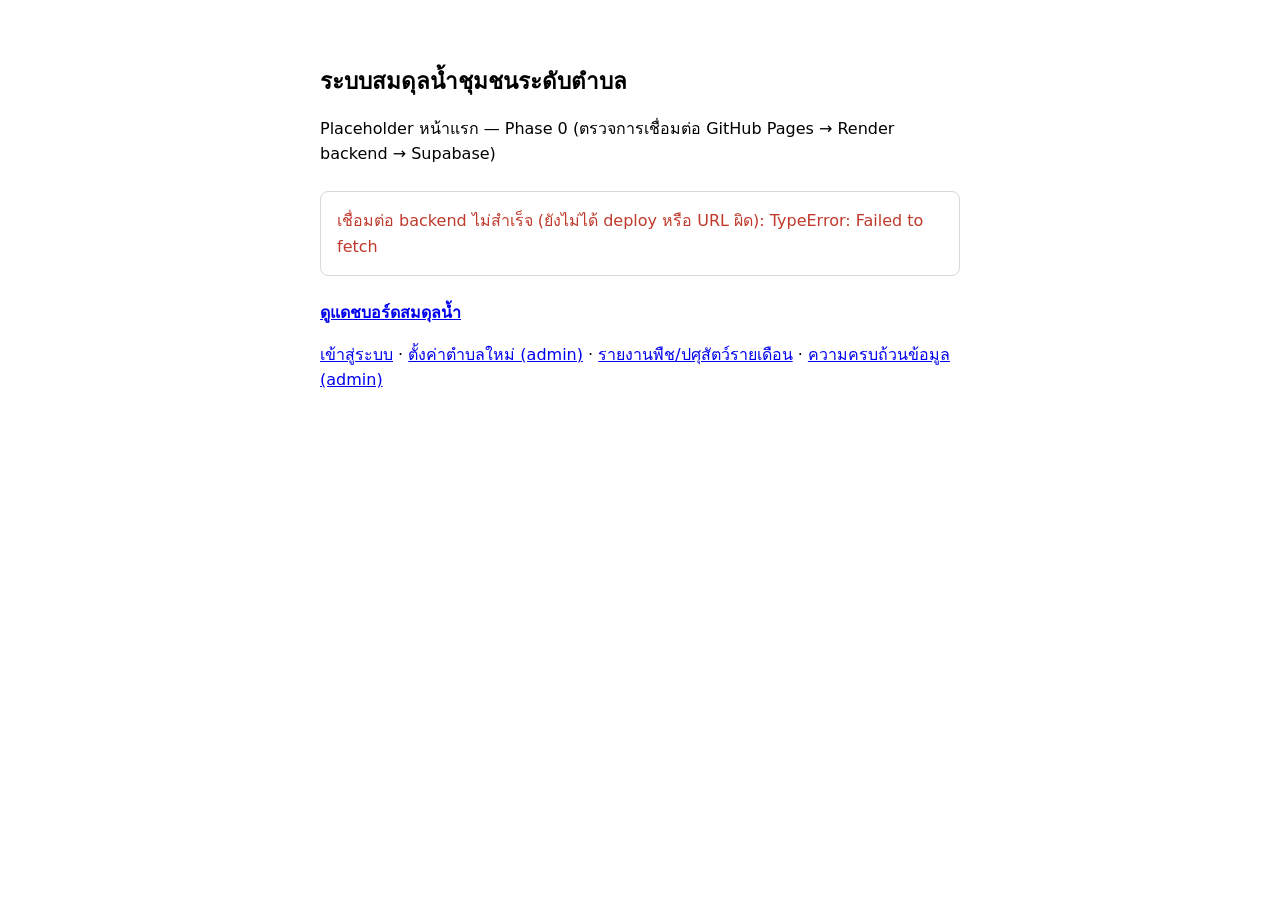
<file: frontend/index.html>
<!doctype html>
<html lang="th">
<head>
<meta charset="utf-8">
<meta name="viewport" content="width=device-width, initial-scale=1">
<title>ระบบสมดุลน้ำชุมชนระดับตำบล</title>
<style>
  :root { color-scheme: light dark; }
  body {
    font-family: "Sarabun", system-ui, sans-serif;
    max-width: 40rem;
    margin: 4rem auto;
    padding: 0 1.5rem;
    line-height: 1.6;
  }
  h1 { font-size: 1.4rem; }
  code { background: rgba(127,127,127,0.15); padding: 0.1em 0.4em; border-radius: 4px; }
  #status { margin-top: 1.5rem; padding: 1rem; border-radius: 8px; border: 1px solid rgba(127,127,127,0.3); }
  .ok { color: #1a7f37; }
  .fail { color: #c0392b; }
</style>
</head>
<body>
<h1>ระบบสมดุลน้ำชุมชนระดับตำบล</h1>
<p>
  Placeholder หน้าแรก — Phase 0 (ตรวจการเชื่อมต่อ GitHub Pages → Render backend → Supabase)
</p>
<div id="status">กำลังตรวจสอบการเชื่อมต่อ backend…</div>
<p style="margin-top:1.5rem;">
  <a href="dashboard.html"><strong>ดูแดชบอร์ดสมดุลน้ำ</strong></a>
</p>
<p style="margin-top:0.75rem;">
  <a href="login.html">เข้าสู่ระบบ</a> ·
  <a href="admin-setup.html">ตั้งค่าตำบลใหม่ (admin)</a> ·
  <a href="report.html">รายงานพืช/ปศุสัตว์รายเดือน</a> ·
  <a href="data-completeness.html">ความครบถ้วนข้อมูล (admin)</a>
</p>
<script>
  // แก้ URL นี้เป็น URL จริงของ Render service หลัง deploy แล้ว
  const BACKEND_URL = "https://water-balance-app.onrender.com";

  fetch(`${BACKEND_URL}/health`)
    .then(r => r.json().then(body => ({ ok: r.ok, body })))
    .then(({ ok, body }) => {
      const el = document.getElementById("status");
      if (ok && body.database === "connected") {
        el.className = "ok";
        el.textContent = "เชื่อมต่อ backend + Supabase สำเร็จ ✓ (Phase 0 ผ่าน)";
      } else {
        el.className = "fail";
        el.textContent = "backend ตอบกลับ แต่ยังเชื่อม database ไม่สำเร็จ: " + JSON.stringify(body);
      }
    })
    .catch(err => {
      const el = document.getElementById("status");
      el.className = "fail";
      el.textContent = "เชื่อมต่อ backend ไม่สำเร็จ (ยังไม่ได้ deploy หรือ URL ผิด): " + err;
    });
</script>
</body>
</html>
</file>
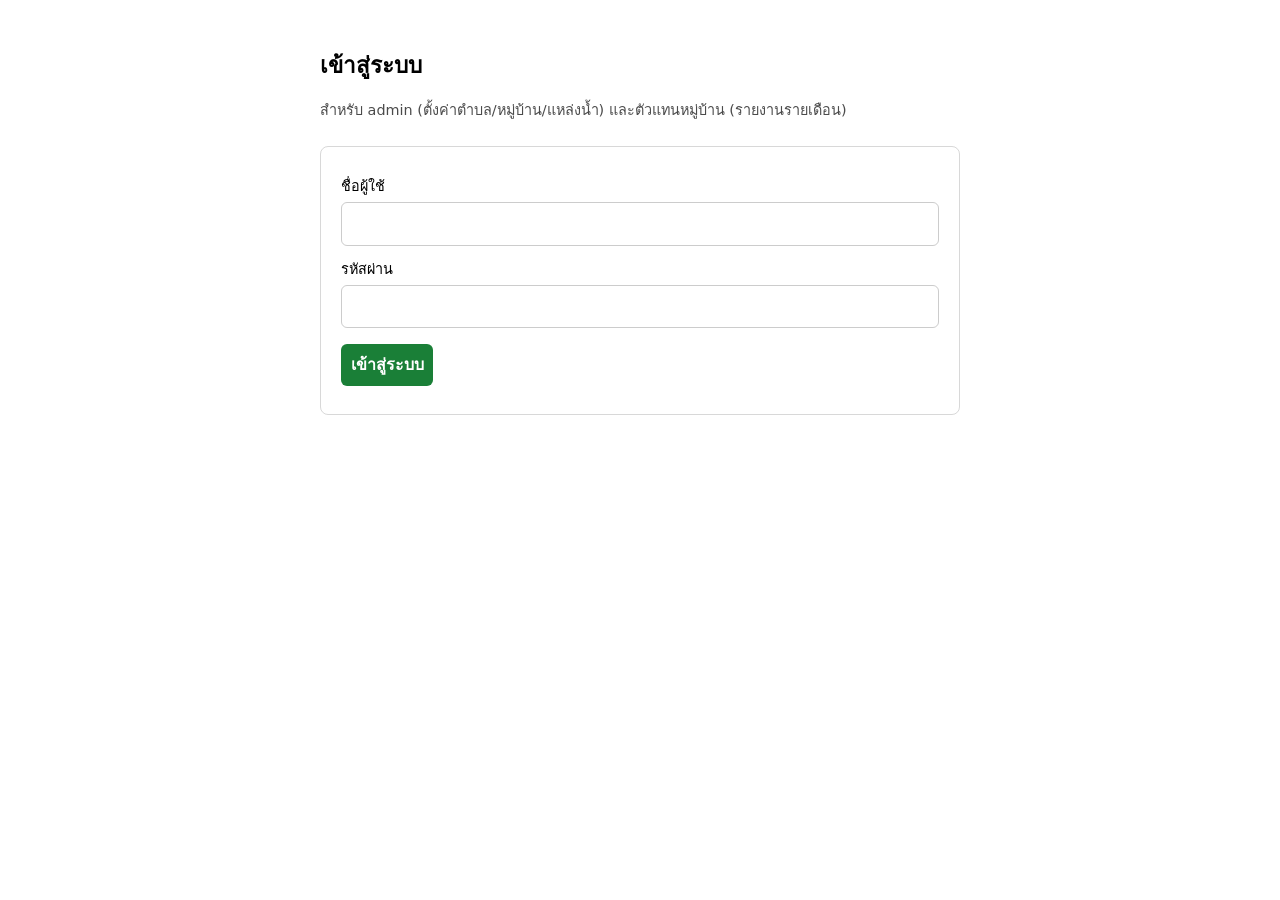
<file: frontend/data-completeness.html>
<!doctype html>
<html lang="th">
<head>
<meta charset="utf-8">
<meta name="viewport" content="width=device-width, initial-scale=1">
<title>ความครบถ้วนข้อมูล — ระบบสมดุลน้ำชุมชนระดับตำบล</title>
<link rel="stylesheet" href="css/style.css">
<style>
  .dot { display: inline-block; width: 0.85em; height: 0.85em; border-radius: 50%; margin-right: 0.3em; vertical-align: -0.05em; }
  .dot-green { background: #1a7f37; }
  .dot-yellow { background: #b8860b; }
  .dot-red { background: #c0392b; }
  .cell-status { white-space: nowrap; }
  .cell-detail { display: block; opacity: 0.65; font-size: 0.85em; margin-top: 0.1em; }
  .overall-green { background: rgba(26,127,55,0.10); }
  .overall-yellow { background: rgba(184,134,11,0.10); }
  .overall-red { background: rgba(192,57,43,0.10); }
  .summary-bar { display: flex; gap: 1.5rem; flex-wrap: wrap; margin-top: 0.75rem; }
  .summary-bar > div { padding: 0.75rem 1rem; border-radius: 8px; border: 1px solid rgba(127,127,127,0.3); flex: 1; min-width: 10rem; }
  .summary-num { font-size: 1.5rem; font-weight: 700; }
  #completeness-table-wrap { overflow-x: auto; }
  table.completeness th, table.completeness td { vertical-align: top; }
  .gate-ready { color: #1a7f37; font-weight: 600; }
  .gate-blocked { color: #c0392b; font-weight: 600; }
</style>
</head>
<body>
<div class="topbar">
  <strong>ความครบถ้วนข้อมูล</strong>
  <div>
    <a href="admin-setup.html" style="margin-right:0.75rem;">ตั้งค่าตำบล</a>
    <span id="whoami" class="muted"></span>
    <button class="secondary" onclick="logout()" style="margin-top:0; margin-left:0.75rem;">ออกจากระบบ</button>
  </div>
</div>

<div class="page-wide">

  <section class="card">
    <h2>เลือกตำบล</h2>
    <label for="sel-tambon-c">ตำบล</label>
    <select id="sel-tambon-c"><option value="">-- เลือกตำบล --</option></select>
    <div id="load-status" class="muted" style="margin-top:0.5rem;"></div>
  </section>

  <section id="result-section" class="card" style="display:none;">
    <h2 id="result-heading"></h2>
    <p class="muted">
      <span class="dot dot-green"></span>เขียว = ครบ &nbsp;
      <span class="dot dot-yellow"></span>เหลือง = มีบางส่วน &nbsp;
      <span class="dot dot-red"></span>แดง = ยังไม่มีข้อมูล
      — ตรวจเฉพาะหมวดที่ "จำเป็น" ต่อการคำนวณสมดุลน้ำ (ปฏิทินเพาะปลูก/ฝาย/บ่อรายจุด เป็นหมวดเสริมคุณภาพ ไม่รวมที่นี่)
    </p>

    <div class="summary-bar">
      <div>
        <div class="muted">หมู่บ้านครบ (เขียวทุกหมวด)</div>
        <div class="summary-num" id="summary-villages-green">–</div>
      </div>
      <div>
        <div class="muted">อ่างเก็บน้ำ (ระดับตำบล)</div>
        <div class="summary-num" id="summary-reservoir">–</div>
        <div class="muted" id="summary-reservoir-detail"></div>
      </div>
      <div>
        <div class="muted">สถานะพร้อมคำนวณสมดุลน้ำ</div>
        <div class="summary-num" id="summary-gate">–</div>
      </div>
    </div>

    <div id="completeness-table-wrap">
      <table class="completeness">
        <thead>
          <tr>
            <th>หมู่</th>
            <th>หมู่บ้าน</th>
            <th>1) ประชากร/ครัวเรือน</th>
            <th>2) ขอบเขต</th>
            <th>3-4) แหล่งน้ำ</th>
            <th>6) พืชที่ปลูก</th>
            <th>8) ปศุสัตว์</th>
          </tr>
        </thead>
        <tbody id="completeness-tbody"></tbody>
      </table>
    </div>
  </section>

</div>

<script src="js/auth.js"></script>
<script src="js/data-completeness.js"></script>
</body>
</html>
</file>
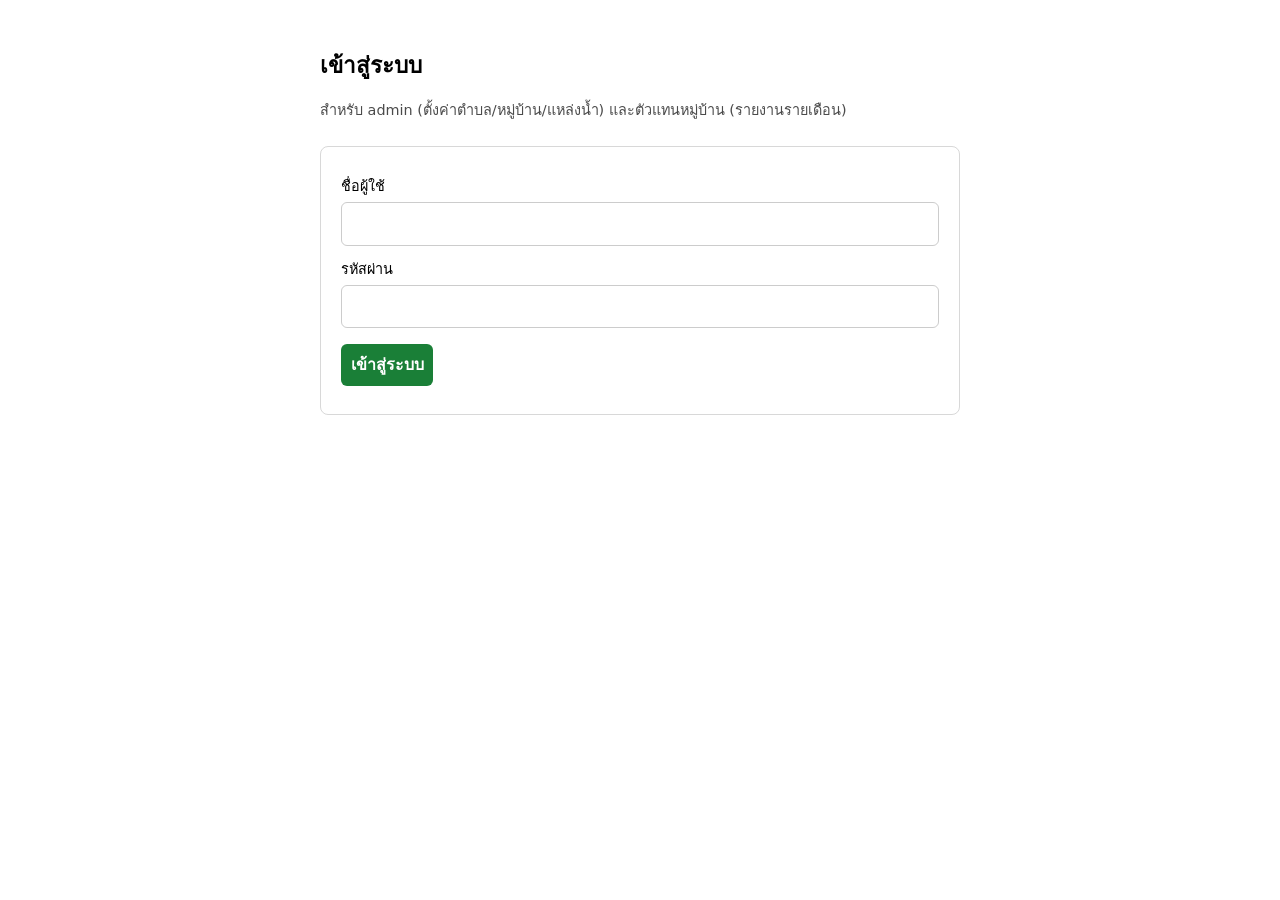
<file: frontend/login.html>
<!doctype html>
<html lang="th">
<head>
<meta charset="utf-8">
<meta name="viewport" content="width=device-width, initial-scale=1">
<title>เข้าสู่ระบบ — ระบบสมดุลน้ำชุมชนระดับตำบล</title>
<link rel="stylesheet" href="css/style.css">
</head>
<body>
<div class="page">
  <h1>เข้าสู่ระบบ</h1>
  <p class="muted">สำหรับ admin (ตั้งค่าตำบล/หมู่บ้าน/แหล่งน้ำ) และตัวแทนหมู่บ้าน (รายงานรายเดือน)</p>

  <form id="login-form" class="card">
    <label for="username">ชื่อผู้ใช้</label>
    <input type="text" id="username" name="username" required autocomplete="username">

    <label for="password">รหัสผ่าน</label>
    <input type="password" id="password" name="password" required autocomplete="current-password">

    <button type="submit" id="submit-btn">เข้าสู่ระบบ</button>
    <div id="error" class="fail muted" style="margin-top:0.75rem;"></div>
  </form>
</div>

<script src="js/auth.js"></script>
<script src="js/login.js"></script>
</body>
</html>
</file>
<file: frontend/css/style.css>
/* style.css — สไตล์ร่วมของทุกหน้า (Phase 3) ต่อยอดจาก inline style เดิมของ index.html */
:root { color-scheme: light dark; }

body {
  font-family: "Sarabun", system-ui, sans-serif;
  line-height: 1.6;
  margin: 0;
  padding: 0;
}

.page {
  max-width: 40rem;
  margin: 3rem auto;
  padding: 0 1.5rem;
}

.page-wide {
  max-width: 64rem;
  margin: 0 auto;
  padding: 1.5rem;
}

h1 { font-size: 1.4rem; }
h2 { font-size: 1.15rem; margin-top: 2rem; }

code { background: rgba(127,127,127,0.15); padding: 0.1em 0.4em; border-radius: 4px; }

.card {
  margin-top: 1.5rem;
  padding: 1rem 1.25rem;
  border-radius: 8px;
  border: 1px solid rgba(127,127,127,0.3);
}

.ok { color: #1a7f37; }
.fail { color: #c0392b; }
.muted { opacity: 0.7; font-size: 0.9em; }

label { display: block; margin-top: 0.75rem; font-size: 0.9em; }
input, select, button {
  font: inherit;
  padding: 0.5rem 0.6rem;
  border-radius: 6px;
  border: 1px solid rgba(127,127,127,0.4);
  background: transparent;
  color: inherit;
}
input, select { width: 100%; box-sizing: border-box; margin-top: 0.25rem; }

button {
  margin-top: 1rem;
  cursor: pointer;
  background: #1a7f37;
  color: #fff;
  border: none;
  font-weight: 600;
}
button:hover { opacity: 0.9; }
button:disabled { opacity: 0.5; cursor: not-allowed; }
button.secondary { background: transparent; color: inherit; border: 1px solid rgba(127,127,127,0.4); }

table { width: 100%; border-collapse: collapse; margin-top: 0.75rem; font-size: 0.92em; }
th, td { text-align: left; padding: 0.4rem 0.5rem; border-bottom: 1px solid rgba(127,127,127,0.2); }

#map {
  height: 420px;
  border-radius: 8px;
  border: 1px solid rgba(127,127,127,0.3);
  margin-top: 1rem;
}

.topbar {
  display: flex;
  justify-content: space-between;
  align-items: center;
  padding: 0.75rem 1.5rem;
  border-bottom: 1px solid rgba(127,127,127,0.2);
}

.step {
  opacity: 0.4;
  pointer-events: none;
}
.step.active {
  opacity: 1;
  pointer-events: auto;
}
.step.done {
  opacity: 0.85;
}

.badge {
  display: inline-block;
  padding: 0.1em 0.6em;
  border-radius: 999px;
  font-size: 0.8em;
  background: rgba(26,127,55,0.15);
  color: #1a7f37;
}
</file>
